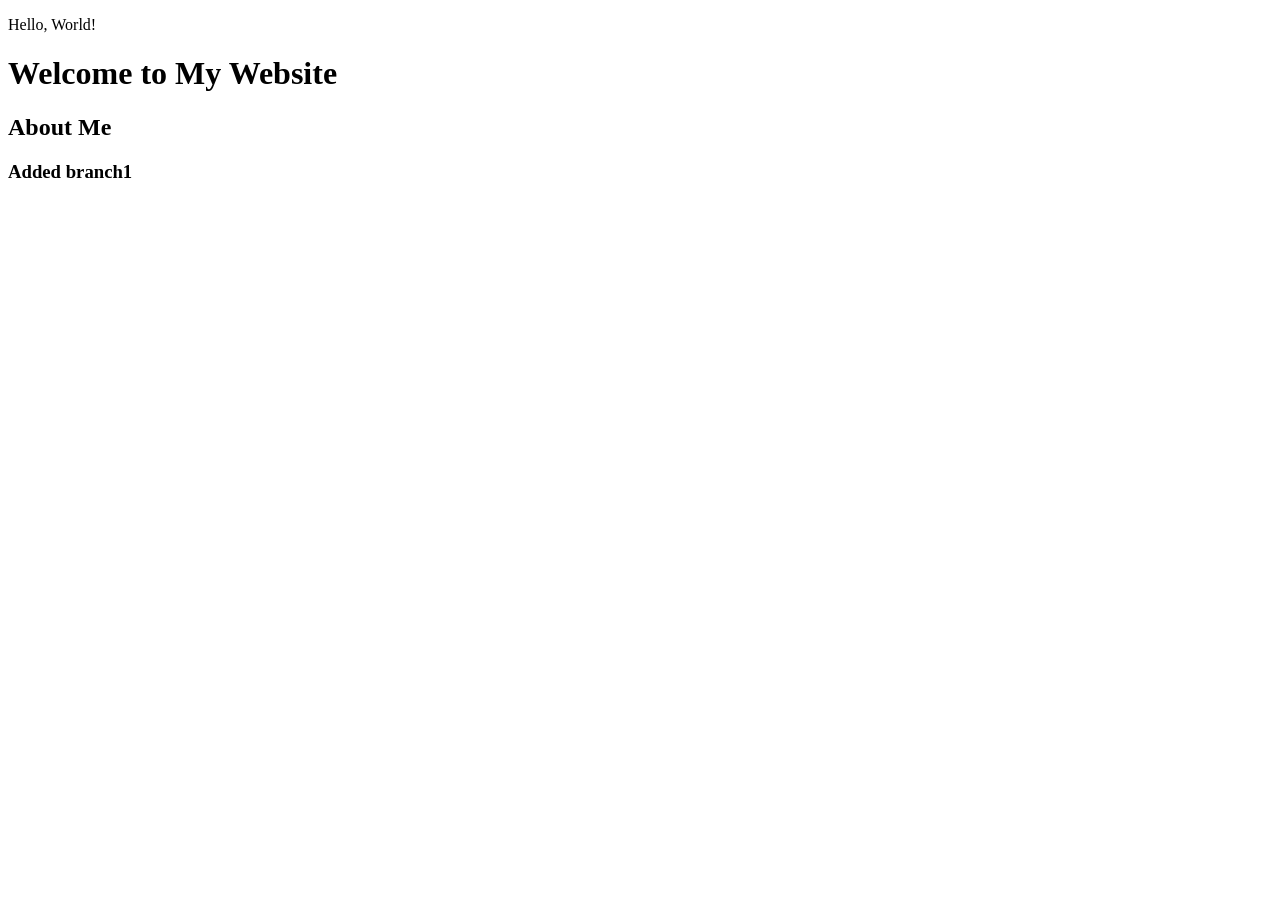
<file: first.html>
<!DOCTYPE html>
<html lang="en">
<head>
    <meta charset="UTF-8">
    <meta name="viewport" content="width=device-width, initial-scale=1.0">
    <title>Document</title>
</head>
<body>
    <p>Hello, World!</p>
    <h1>Welcome to My Website</h1>
    <h2>About Me</h2>
    <h3>Added branch1</h3>
</body>
</html>
</file>
